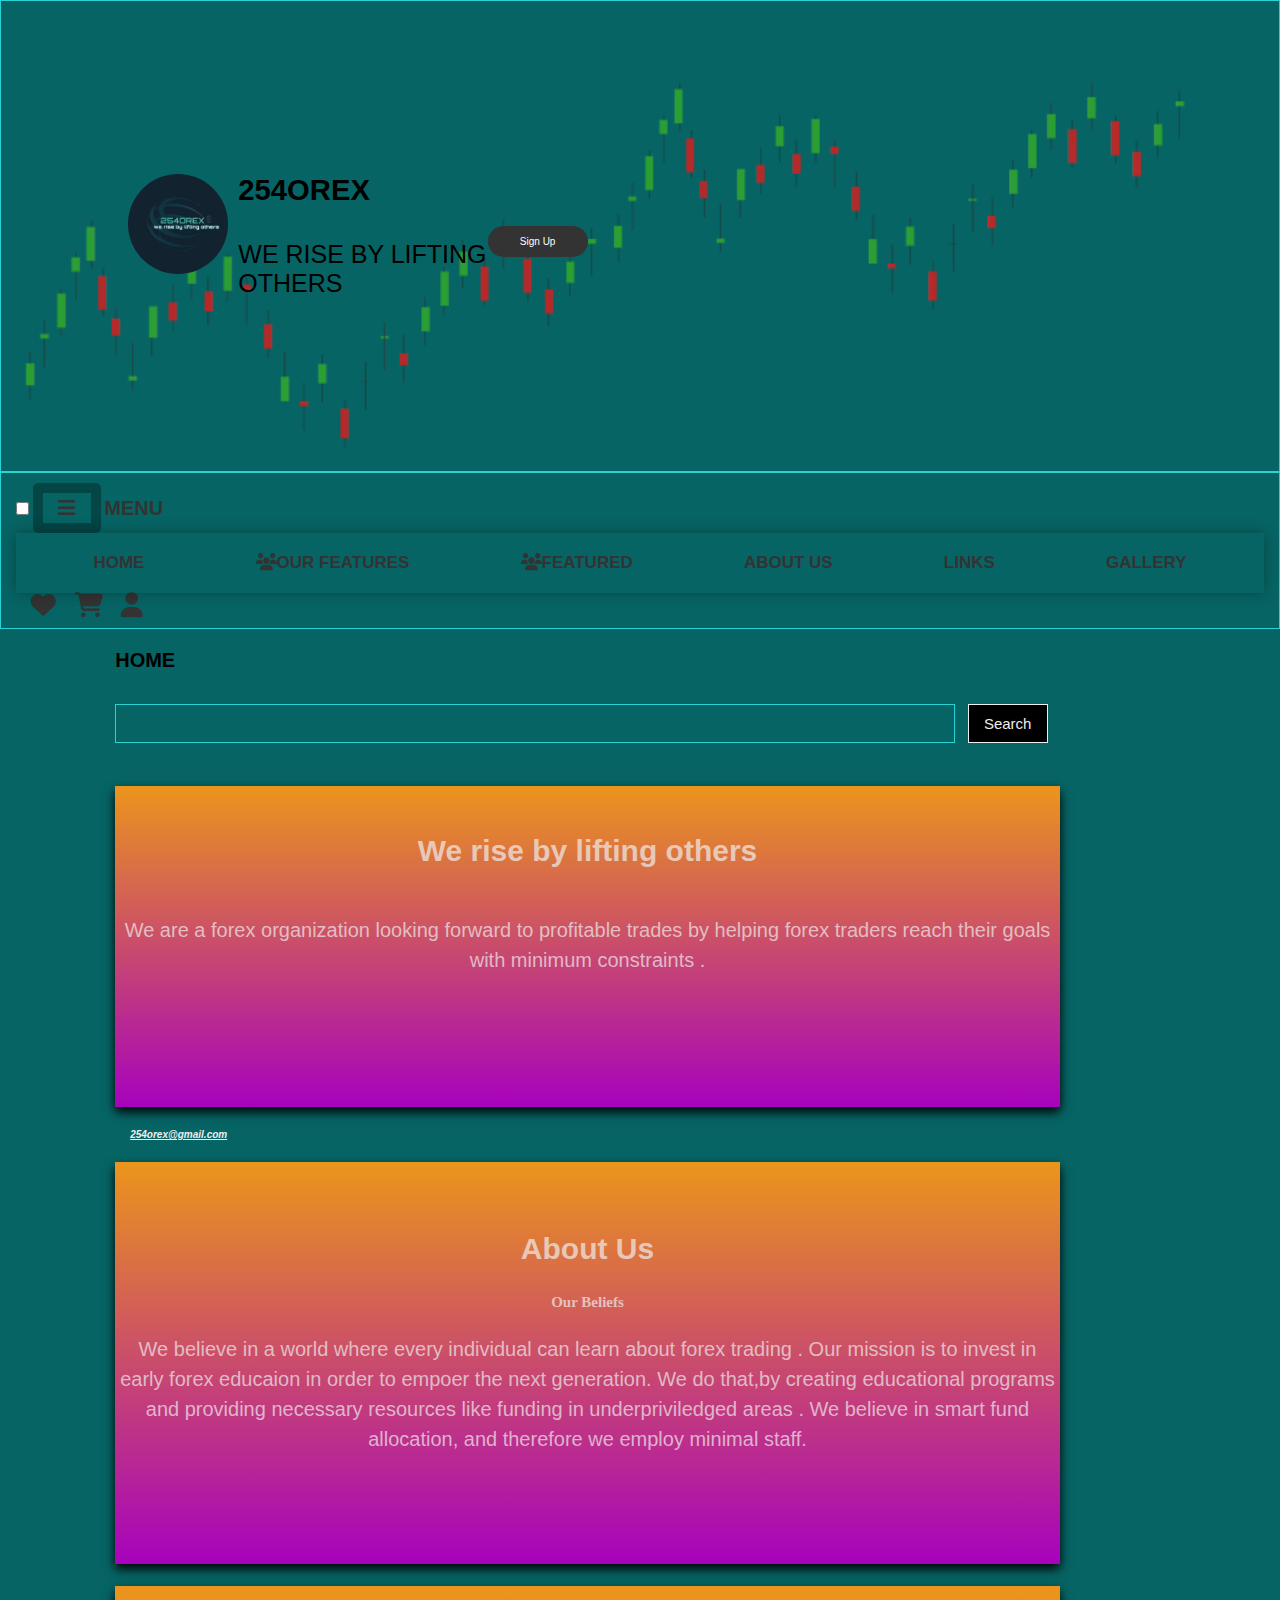
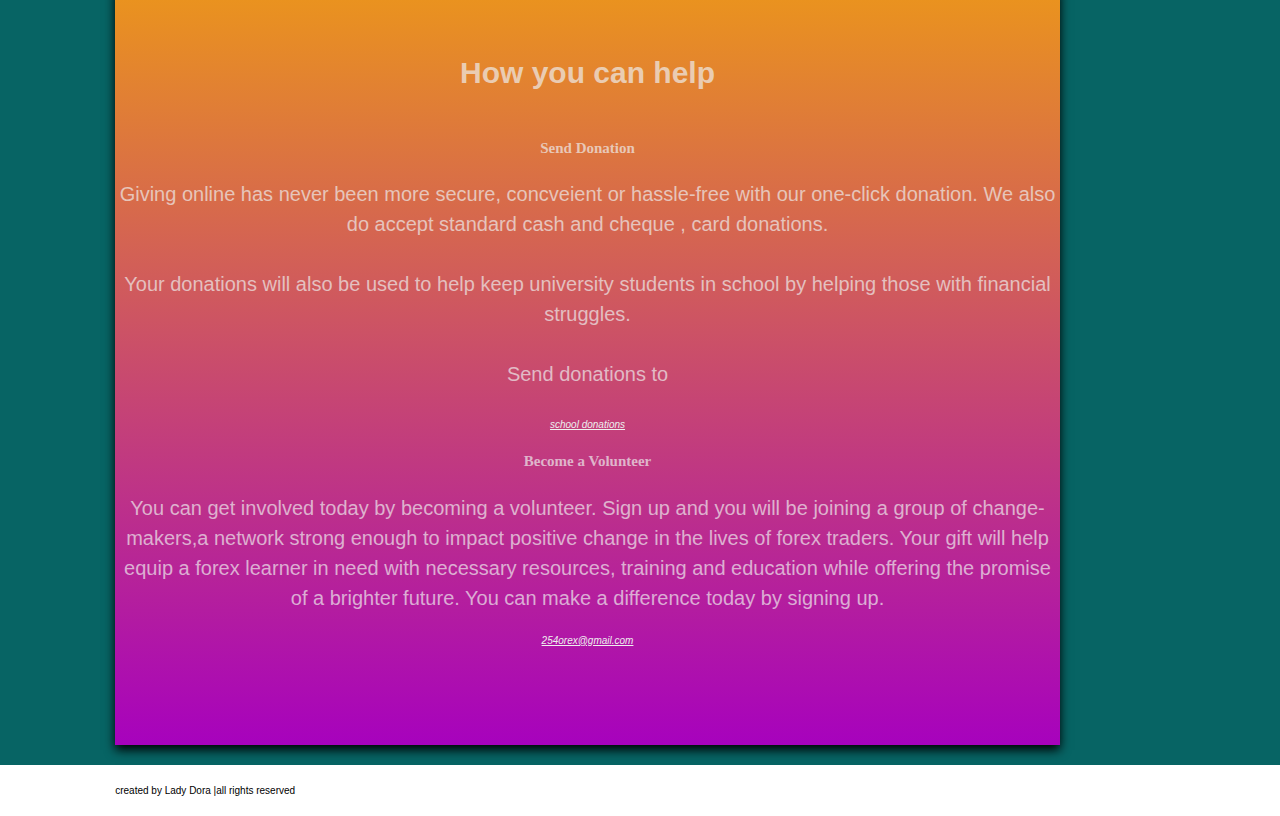
<file: index.html>
<!DOCTYPE html>
<html lang="en-GB">
<head>
    <title>254orexco.business.blog</title>
<link rel="stylesheet" href="style1.css">
<link rel="stylesheet" href="our features.html">
<link rel="stylesheet" href="featured.html">
  <!--font awesome cdn link-->
  <link rel="stylesheet" href="https://cdnjs.cloudflare.com/ajax/libs/font-awesome/6.4.2/css/all.min.css">
</head>
    

    <body>

        <!--header section starts-->

      <header> 
        <section class="homey" id="home">
 
            <div class="navbarr" >
                <img src="254OREX COMPANY LOGO.png"  class="logo1"> 
                <h3>254OREX <br></br></h3><p>WE RISE BY LIFTING OTHERS</p>  
                     
            </div>
                 <br></br> <button type="button"  class="SU">Sign Up</button>
                
             </div>   
          </section>
        </header>

            <!--header section ends-->  
    </body>
    
 
  <!--header1 section starts-->
 
  <header class="header1">

    <section class="menyu" id="home">
        <input type="checkbox" name="" id="toggler">
        <label for="toggler" class="fas fa-bars"></label>

        <a href="#" class="logo">MENU<span></span></a>

        <nav class="navbar">
            <a href="index.html">home</a>
            <a href="our features.html" target="_blank"><i class="fa fa-users"></i>OUR FEATURES</a>
            <a href="featured.html" target="_blank"><i class="fa fa-users"></i>featured</a>
            <a href="#products">about us</a>
            <a href="#contact">links</a>
            <a href="#contact">gallery</a>

        </nav>

        <div class="icons">
            <a href="#" class="fas fa-heart"></a>
            <a href="#" class="fas fa-shopping-cart"></a>
            <a href="#" class="fas fa-user"></a>
        </div>
    </section>

  </header>

<!--header1 section ends-->

<!--home section starts-->

<section class="home" id="home">

    <h1>HOME</h1> <br></br>
    <div class="inputBox">
        <input type="text" placeholder="">
       <button  type="button" class="search"> Search </button></div><br></br><br>      
    </div>
    
   


    <body>

        <div class="menu-barr"><br><br>
            
                <h2>We rise by lifting others</h2><br><br>
                <p>
                    We are a forex organization looking forward to profitable trades 
                    by helping forex traders reach their goals with minimum constraints .
                </p><br></br><br><br><br> <br><br> <br><br> <br><br> <br>
            </div>
        </div>

     <br></br>
    </body>


    <div class="mail">
        <h4><p><a href="mailto:254orex@gmail.com"
            target="_blank"><i>254orex@gmail.com</i></a></p></h4>
    </div>

    <body>
        <br> <br>
        <div class="menu-barr"><br><br><br><br>

            <div class="contentt">
                <h2> About Us</h2> 
                <h4> Our Beliefs</h4>
                <p>We believe in a world where every individual can learn about forex trading .
                    Our mission is to invest in early forex educaion in order to empoer the next generation.
                    We do that,by creating educational programs and providing necessary resources like funding in underpriviledged areas .
                    We believe in smart fund allocation, and therefore we employ minimal staff.
                </p><br><br><br><br><br><br><br><br><br><br>
            </div>
        </div>
    </body>

    <br><br>
    
    <body>
        
        <div class="menu-barr"><br><br><br><br>
            

             <div class="content">

                <h2>How you can help </h2><br> <br>
  
                <h4> Send Donation</h4> 
                <p>Giving online has never been more secure,
                    concveient or hassle-free with our one-click donation.
                    We also do accept standard cash and cheque , card donations.<br><br>Your donations will also be used to 
                    help keep university students in school by helping those with financial struggles.<br><br>Send donations to<br><br>
                </p>
           
            </div>

            <div class="schooldonations">
                 <a href="responsive payment Copy.html" target="_blank"><i> SCHOOL DONATIONS</i></a>
            </div>
             
         
                <h4>Become a Volunteer</h4>
                <p>You can get involved today by becoming a volunteer.
                        Sign up and you will be joining a group of change-makers,a network strong
                        enough to impact positive change in the lives of forex traders.
                        Your gift will help equip a forex learner in need with necessary resources,
                        training and education while offering the promise of a brighter future.
                        You can make a difference today by signing up.</p><br><br>
             

             <div class="mail">
                <a href="mailto:254orex@gmail.com"
                target="_blank"><i>254orex@gmail.com</i></a><br><br><br><br><br><br><br><br><br><br>
             </div>
           
                    
                
            
        </div>
        
    </body>


</section>

<!--home section ends-->

<!--footer section starts-->

<section class="footer">
    
        <div class="credit"> created by <span> Lady Dora </span> |all rights reserved</div>



</section>
<!--footer section ends-->


</body>

</html>
</file>
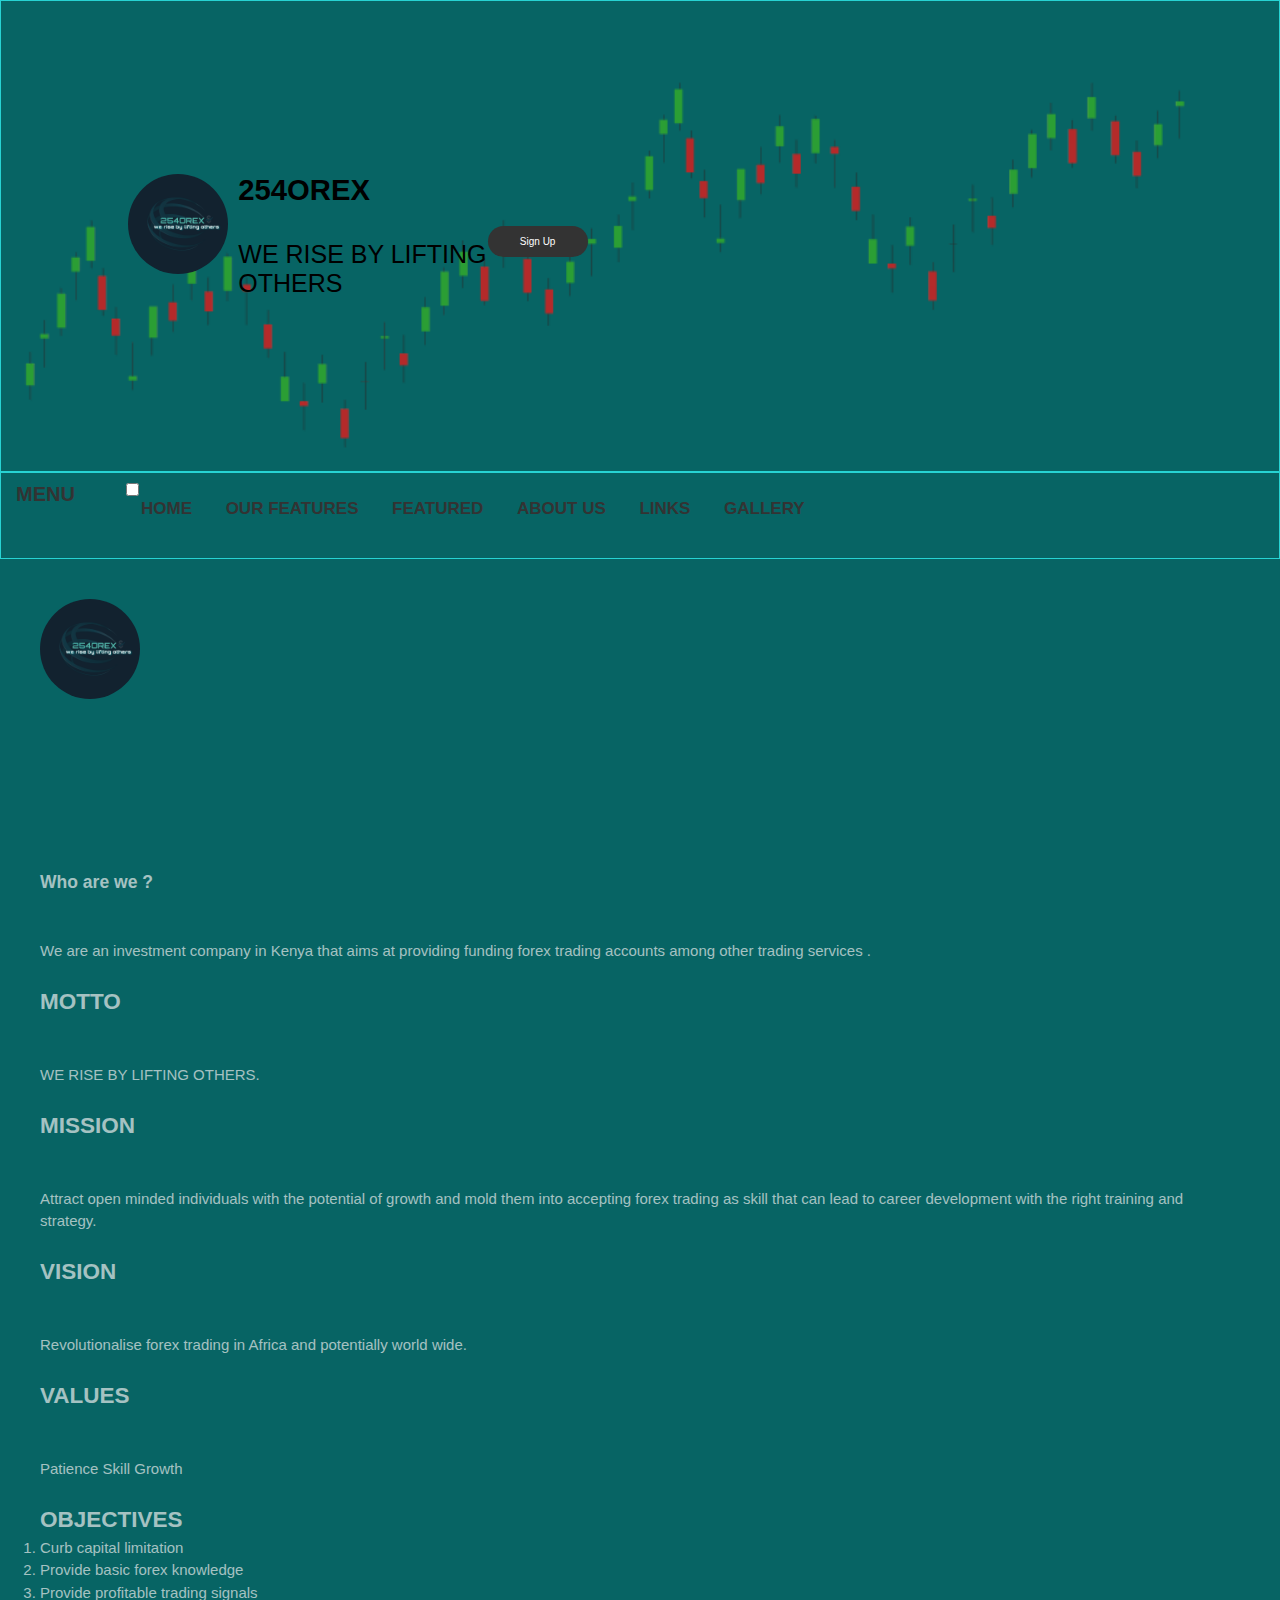
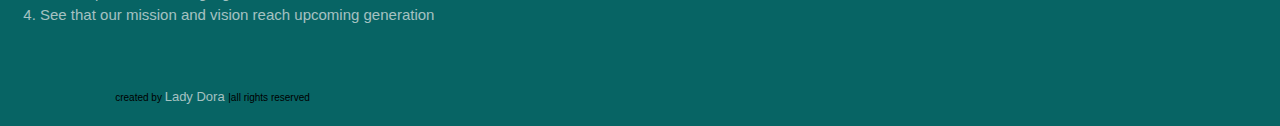
<file: about.html>
<!DOCTYPE html>
<html>
    <head>
        <title>about</title>
        <link rel="stylesheet" href="about.css">
        <meta charset="utf-8">
        <meta name="viewport" content="width=device-width, initial-scale=1">
         
    </head>
    <body>

  <!--header section starts-->

  <header> 
    <section class="homey" id="home">

        <div class="navbar" >
            <img src="254OREX COMPANY LOGO.png"  class="logo1"> 
            <h3>254OREX <br></br></h3><p>WE RISE BY LIFTING OTHERS</p>  
                 
        </div>
             <br></br> <button type="button"  class="SU">Sign Up</button>
            
         </div>   
      </section>
    </header>

        <!--header section ends-->  
</body>


<!--header1 section starts-->

<header class="header1">

<section class="menyu" id="home">
    <input type="checkbox" name="" id="toggler">
    <label for="toggler" class="fas fa-bars"></label>

    <a href="#" class="logo">MENU<span></span></a>

    <nav class="navbar">
        <a href="index.html" target="_blank"><i class="fa fa-users"></i>home</a>                  
        <a href="our features.html" target="_blank"><i class="fa fa-users"></i> our features</a>
        <a href="featured.html" target="_blank"><i class="fa fa-users"></i>featured</a>
        <a href="about.html">about us</a>
        <a href="links.html" target="_blank"><i class="fa fa-users"></i>links</a>
        <a href="gallery.html"target="_blank"><i class="fa fa-users"></i>gallery</a>


    </nav>

    <div class="icons">
        <a href="#" class="fas fa-heart"></a>
        <a href="#" class="fas fa-shopping-cart"></a>
        <a href="#" class="fas fa-user"></a>
    </div>
</section>

</header>

<!--header1 section ends-->


    <div class="lorem" >
        <div class="logo">
            <img src="254OREX COMPANY LOGO.png"  class="logo"> 
        </div><br></br><br></br><br></br><br></br><br></br><br></br>

            
            
                <h3>Who are we ?</h3><br></br>
                We are an investment company in Kenya that aims at providing funding forex trading accounts among other trading services .<br></br>
            
                <h2>MOTTO</h2><br></br>
                        WE RISE BY LIFTING OTHERS.<br></br>
                <h2>MISSION</h2><br></br>
                        Attract open minded individuals with the potential of growth and mold them into accepting forex trading as skill that can lead to career development with the right training and strategy.<br></br>
                <h2>VISION</h2><br></br>
                        Revolutionalise forex trading in Africa and potentially world wide.<br></br>
                        <h2> VALUES</h2><br></br>
                        Patience
                        Skill
                        Growth<br></br>
                <h2>OBJECTIVES</h2>
                        <ol>
                            <li>Curb capital limitation</li>
                            <li>Provide basic forex knowledge</li>
                            <li>Provide profitable trading signals</li>
                            <li>See that our mission and vision reach upcoming generation</li>
                        </ol>
                    </ul>
            
        </div>       

<!--footer section starts-->

<section class="footer">

    <div class="credit"> created by <span> Lady Dora </span> |all rights reserved</div>

</section>
<!--footer section ends-->

    </body>
</html>
</file>
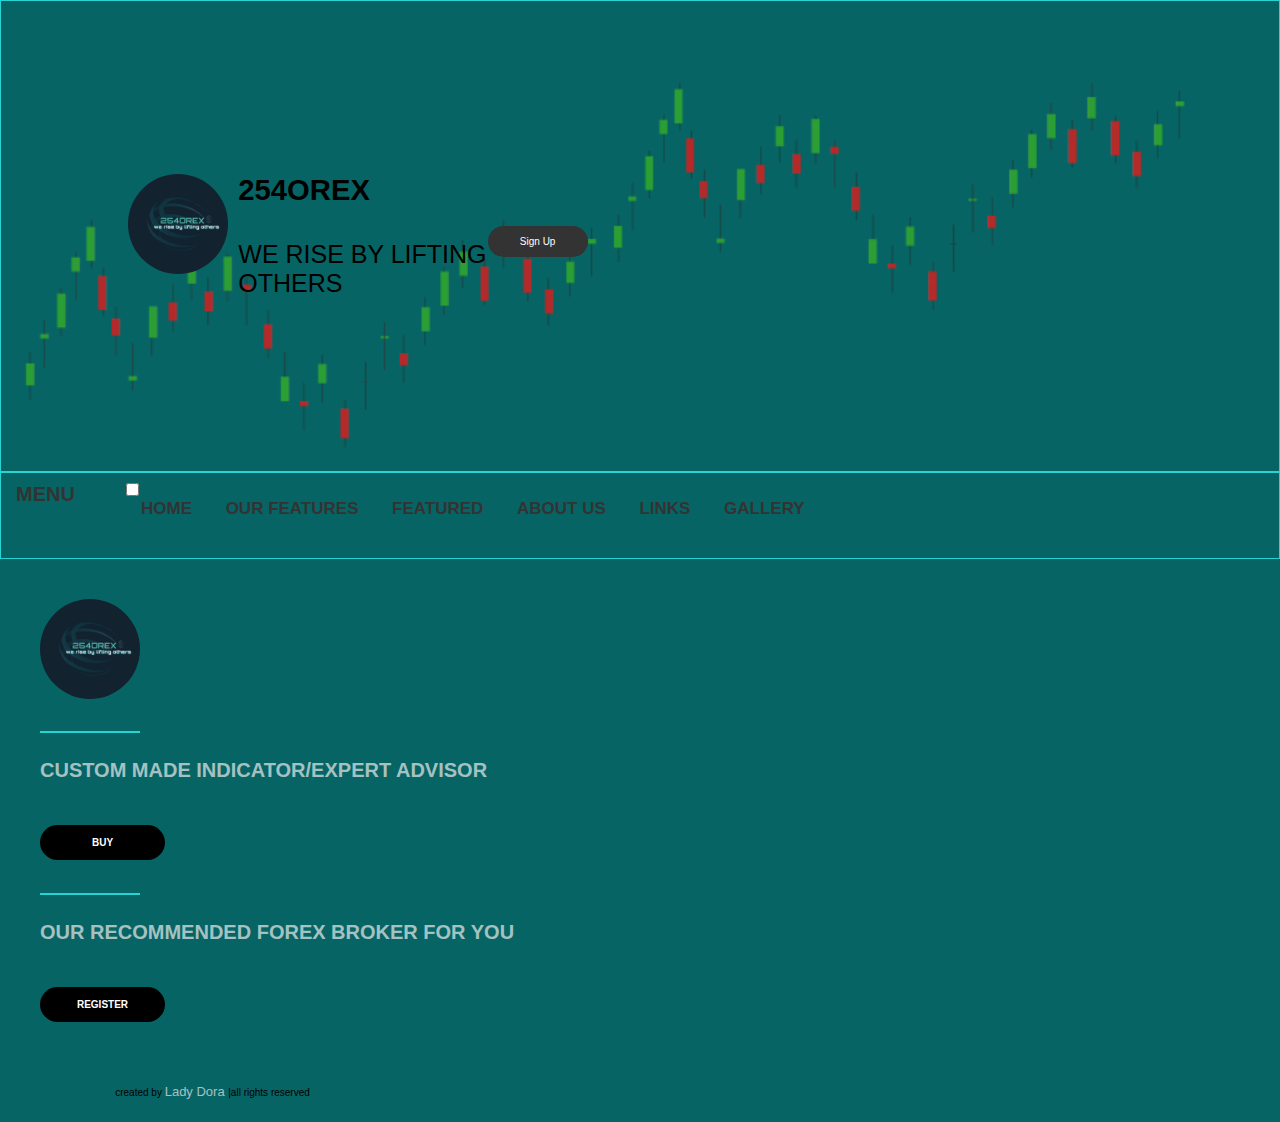
<file: featured.html>
<!DOCTYPE html>
<html>
    <head>
        <title>featured</title>
        <link rel="stylesheet" href="featured.css">
        <meta charset="utf-8">
        <meta name="viewport" content="width=device-width, initial-scale=1">
         
    </head>
    <body>

       <!--header section starts-->

       <header> 
        <section class="homey" id="home">
 
            <div class="navbar" >
                <img src="254OREX COMPANY LOGO.png"  class="logo1"> 
                <h3>254OREX <br></br></h3><p>WE RISE BY LIFTING OTHERS</p>  
                     
            </div>
                 <br></br> <button type="button"  class="SU">Sign Up</button>
                
             </div>   
          </section>
        </header>

            <!--header section ends-->  
    </body>
    
 
  <!--header1 section starts-->
 
  <header class="header1">

    <section class="menyu" id="home">
        <input type="checkbox" name="" id="toggler">
        <label for="toggler" class="fas fa-bars"></label>

        <a href="#" class="logo">MENU<span></span></a>

        <nav class="navbar">
            <a href="index.html" target="_blank"><i class="fa fa-users"></i>home</a>                  
            <a href="our features.html"target="_blank"><i class="fa fa-users"></i>our features</a>
            <a href="featured.html" >featured</a>
            <a href="about.html" target="_blank"><i class="fa fa-users"></i>about us</a>
            <a href="links.html" target="_blank"><i class="fa fa-users"></i>links</a>
            <a href="gallery.html"target="_blank"><i class="fa fa-users"></i>gallery</a>


        </nav>

        <div class="icons">
            <a href="#" class="fas fa-heart"></a>
            <a href="#" class="fas fa-shopping-cart"></a>
            <a href="#" class="fas fa-user"></a>
        </div>
    </section>

  </header>

    <!--header1 section ends-->



        <div class="lorem" >
                <div class="logo">
                    <img src="254OREX COMPANY LOGO.png"  class="logo"> 
                </div><br></br><br></br><br></br><br></br><br></br><br></br>
                
                <hr><br></br>

                <b>
                    CUSTOM MADE INDICATOR/EXPERT ADVISOR<br></br>
                    <a href="https://www.mql5.com/en/maret/mt4/indicator?filter=MAS%20COMBO" target="_blank">BUY</a>
                </b><br></br><br></br>
                <hr><br></br>
                <b>
                    OUR RECOMMENDED FOREX BROKER FOR YOU<br></br>
                
                    <a href="https://portal.fxpesa.com/live-account/?clickid=13039&affid=C03011386" target="_blank">REGISTER</a>                   
                </b>
             
        </div>

         <!--footer section starts-->

         <section class="footer">
            
            <div class="credit"> created by <span> Lady Dora </span> |all rights reserved</div>



        </section>
        <!--footer section ends-->

    </body>
</html>
</file>
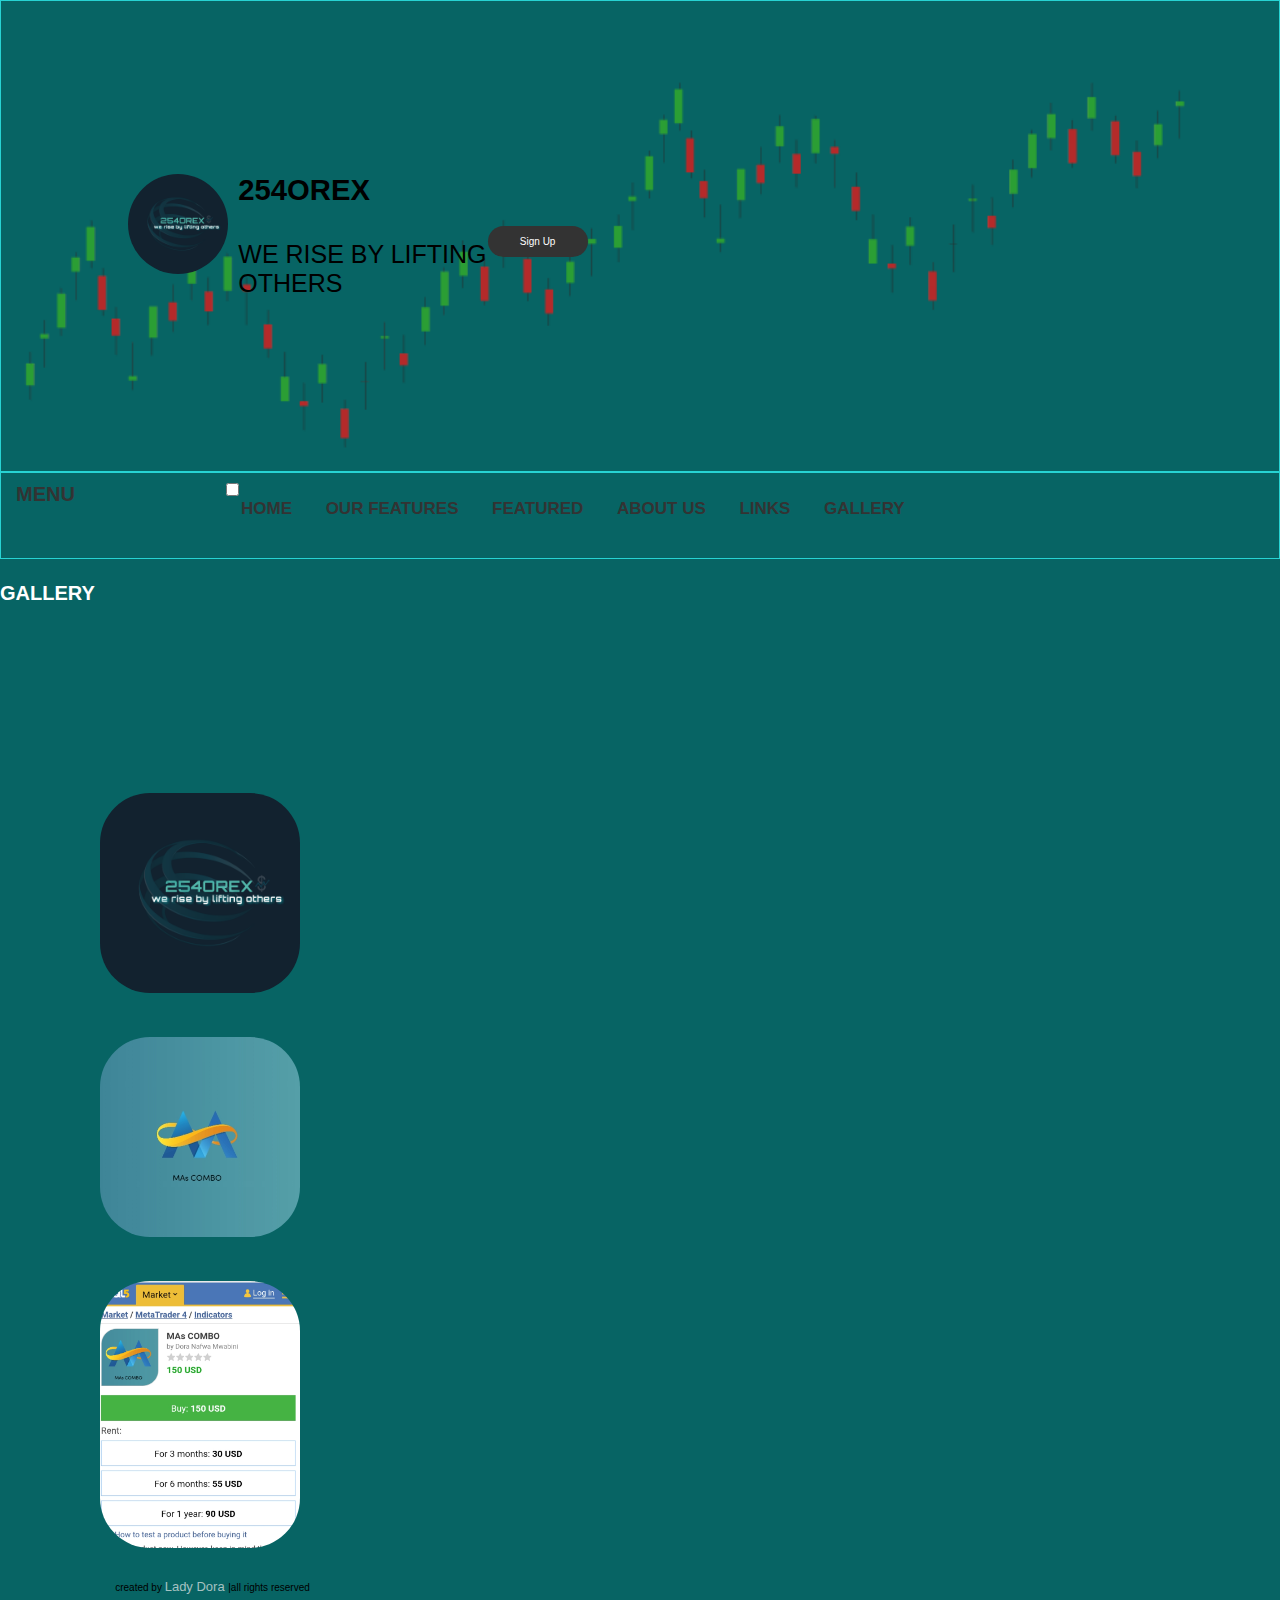
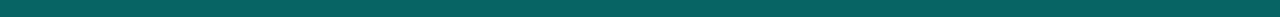
<file: gallery.html>
<!DOCTYPE html>
<html>
    <head>
        <title>gallery</title>
        <link rel="stylesheet" href="gallery.css">
        <meta charset="utf-8">
        <meta name="viewport" content="width=device-width, initial-scale=1">
         <title>My First Website</title>
    </head>
    <body>

 <!--header section starts-->

 <header> 
    <section class="homey" id="home">

        <div class="navbar" >
            <img src="254OREX COMPANY LOGO.png"  class="logo1"> 
            <h3>254OREX <br></br></h3><p>WE RISE BY LIFTING OTHERS</p>  
                 
        </div>
             <br></br> <button type="button"  class="SU">Sign Up</button>
            
         </div>   
      </section>
    </header>

        <!--header section ends-->  
</body>


<!--header1 section starts-->

<header class="header1">

<section class="menyu" id="home">
    <input type="checkbox" name="" id="toggler">
    <label for="toggler" class="fas fa-bars"></label>

    <a href="#" class="logo">MENU<span></span></a>

    <nav class="navbar">
        <a href="index.html" target="_blank"><i class="fa fa-users"></i>home</a>                  
        <a href="our features.html" target="_blank"><i class="fa fa-users"></i> our features</a>
        <a href="featured.html" target="_blank"><i class="fa fa-users"></i>featured</a>
        <a href="about.html" target="_blank"><i class="fa fa-users"></i>about us</a>
        <a href="links.html" target="_blank"><i class="fa fa-users"></i>links</a>
        <a href="gallery.html" >gallery</a>


    </nav>

    <div class="icons">
        <a href="#" class="fas fa-heart"></a>
        <a href="#" class="fas fa-shopping-cart"></a>
        <a href="#" class="fas fa-user"></a>
    </div>
</section>

</header>

<!--header1 section ends-->






        <b><br>GALLERY</b><br></br><br></br><br><br></br><br></br>



        <div class="lorem" >
            <img src="254OREX COMPANY LOGO.png"  class="logo"> 
        </div><br></br><br></br>
        <div class="lorem" >
            <img src="IMG_20221102_110551.jpg"class="logo">
            </div><br></br><br></br>
        <div class="lorem" >
            <img src="IMG_20230602_202027.jpg"class="logo">
        </div>
        <br></br><br></br><br></br><br></br><br></br><br></br><br></br><br></br>


        <!--footer section starts-->

<section class="footer">

    <div class="credit"> created by <span> Lady Dora </span> |all rights reserved</div>

</section>
<!--footer section ends-->
    </body>

</html>
</file>
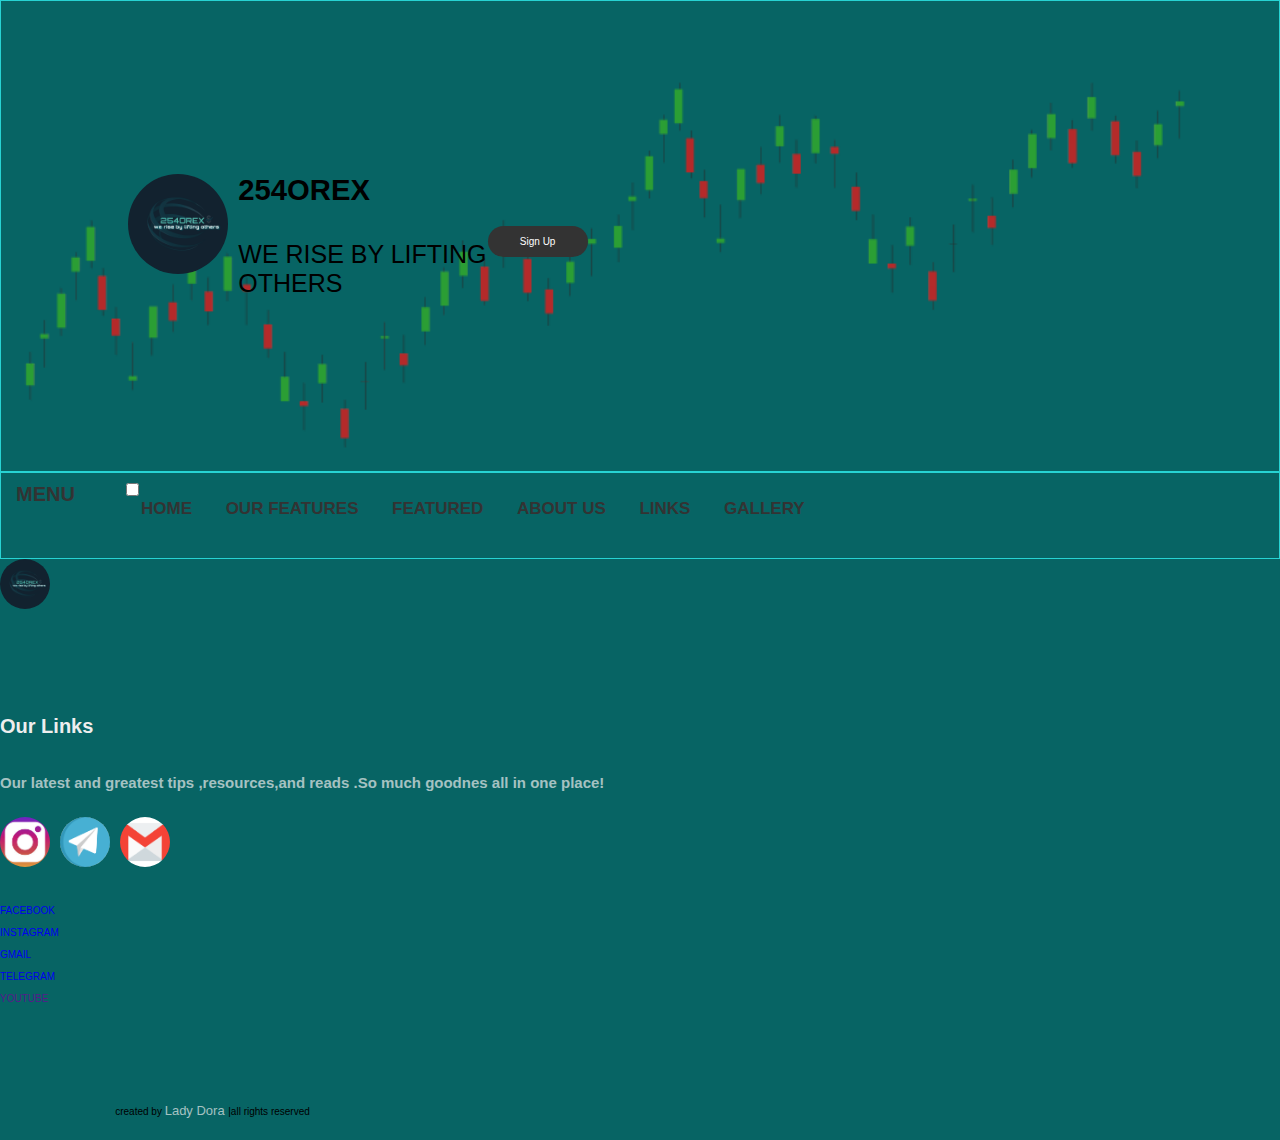
<file: links.html>
<!DOCTYPE html>
<html>
    <head>
        <title>links</title>
        <link rel="stylesheet" href="links.css">
        <meta charset="utf-8">
        <meta name="viewport" content="width=device-width, initial-scale=1">
         <title>My First Website</title>
    </head>

    <body>


 <!--header section starts-->

 <header> 
    <section class="homey" id="home">

        <div class="navbar" >
            <img src="254OREX COMPANY LOGO.png"  class="logo1"> 
            <h3>254OREX <br></br></h3><p>WE RISE BY LIFTING OTHERS</p>  
                 
        </div>
             <br></br> <button type="button"  class="SU">Sign Up</button>
            
         </div>   
      </section>
    </header>

        <!--header section ends-->  
</body>


<!--header1 section starts-->

<header class="header1">

<section class="menyu" id="home">
    <input type="checkbox" name="" id="toggler">
    <label for="toggler" class="fas fa-bars"></label>

    <a href="#" class="logo">MENU<span></span></a>

    <nav class="navbar">
        <a href="index.html" target="_blank"><i class="fa fa-users"></i>home</a>                  
        <a href="our features.html" target="_blank"><i class="fa fa-users"></i> our features</a>
        <a href="featured.html" target="_blank"><i class="fa fa-users"></i>featured</a>
        <a href="about.html" target="_blank"><i class="fa fa-users"></i>about us</a>
        <a href="links.html" >links</a>
        <a href="gallery.html"target="_blank"><i class="fa fa-users"></i>gallery</a>


    </nav>

    <div class="icons">
        <a href="#" class="fas fa-heart"></a>
        <a href="#" class="fas fa-shopping-cart"></a>
        <a href="#" class="fas fa-user"></a>
    </div>
</section>

</header>

<!--header1 section ends-->







<div class="lorem" >
    <div class="logo">
        <img src="254OREX COMPANY LOGO.png"  class="logo"> 
    </div><br></br><br></br><br></br><br></br><br></br><br></br>

        <h2> Our Links<br></h2></br>
        <h4>Our latest and greatest tips ,resources,and reads .So much goodnes all in one place!</h4><br></br>
        <img src= "IG.jpg" >    
        <img src="telegram.png">
        <img src="gmail.png"  > <br><br><br><br><br><br><br><br>
        <a href="https://www.instagram.com/invites/contact/?i=5h18ldcyq4k&utm_content=md7oxgw" target="_blank"> FACEBOOK</a><br></br>
            <a href="https://www.instagram.com/invites/contact/?i=5h18ldcyq4k&utm_content=md7oxgw" target="_blank"> INSTAGRAM</a><br></br>
            <a href="mailto:254orex@gmail.com" target="_blank"> GMAIL</a><br></br>
            <a href="https://t.me/+nR7WEnwtTjA2MjZk" target="_blank"> TELEGRAM</a><br></br>
            <a href="" target="_blank"> YOUTUBE</a><br></br><br></br><br></br><br></br>
            
</div>       
<!--footer section starts-->

<section class="footer">

    <div class="credit"> created by <span> Lady Dora </span> |all rights reserved</div>

</section>
<!--footer section ends-->





    </body>
    
</html>
</file>
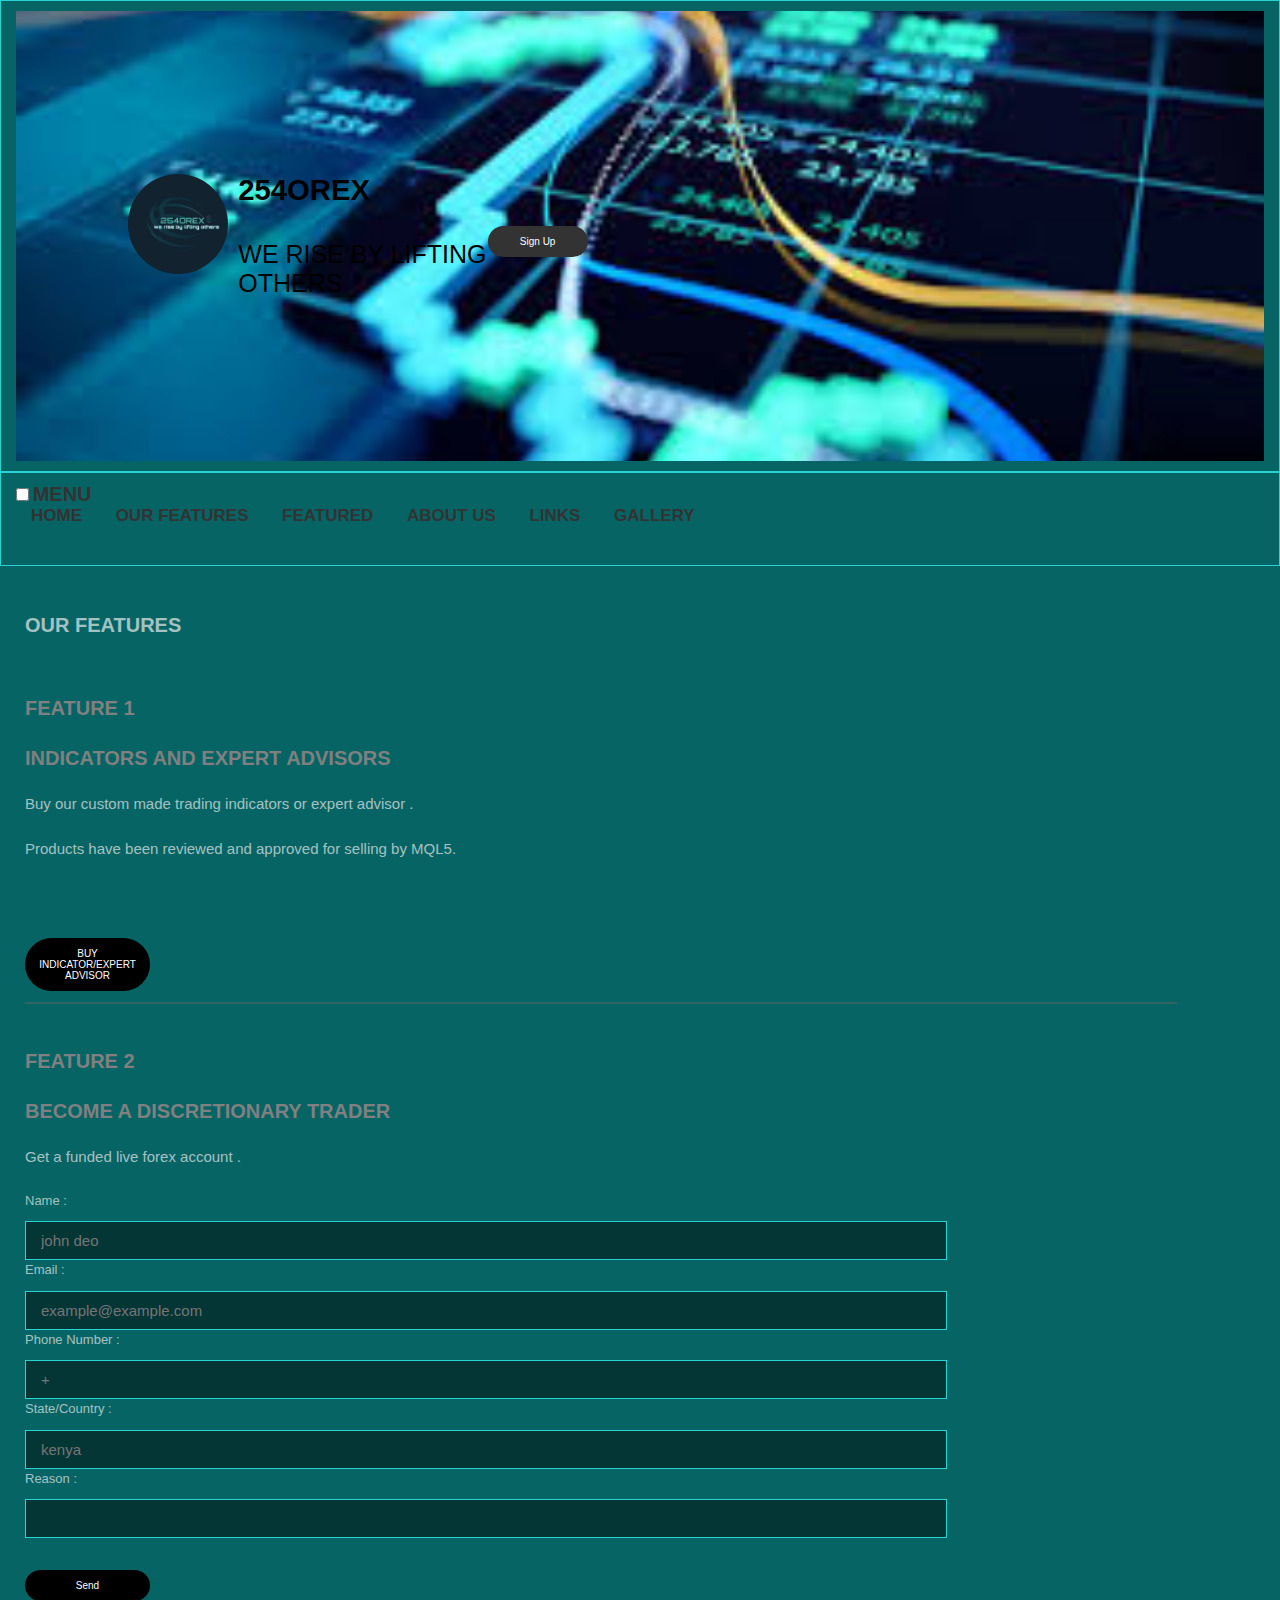
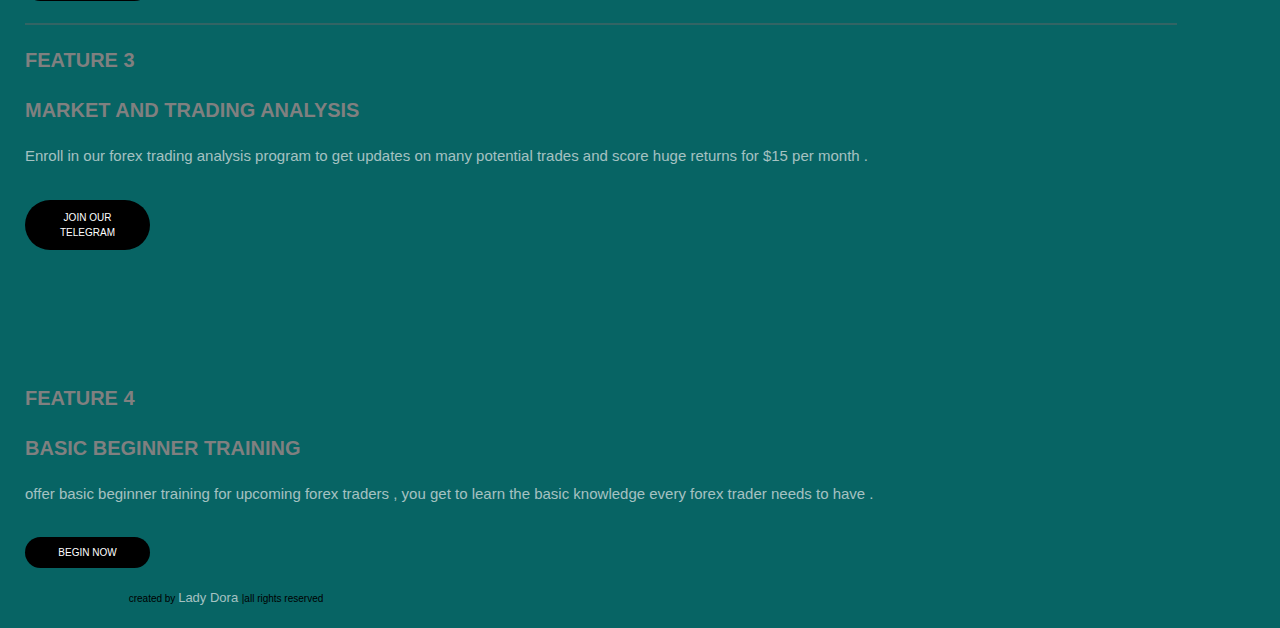
<file: our features.html>
<!DOCTYPE html>
<html>
    <head>
        <title>our features</title>
        <link rel="stylesheet" href="our features.css">
        <meta charset="utf-8">
        <meta name="viewport" content="width=device-width, initial-scale=1">
        
    </head>
    <body>
        <body>
             <!--header section starts-->  
            <header> 
                <section class="homey" id="home">
                    
                   <div class="navbar" >
                      <img src="254OREX COMPANY LOGO.png"  class="logo1"> 
                       <h3>254OREX <br></br></h3><p>WE RISE BY LIFTING OTHERS</p>  
                                        
                    </div>
                      <br></br> <button type="button"  class="SU">Sign Up</button>
                                    
                       </div>   
                        </section>
            </header>
        </body>          
              <!--header section ends-->  
    

            <!--header1 section starts-->
                
        <header class="header1">

            <section class="menyu" id="home">
                <input type="checkbox" name="" id="toggler">
                <label for="toggler" class="fas fa-bars"></label>

                <a href="#" class="logo">MENU<span></span></a>

                <nav class="navbar">
                    <a href="index.html" target="_blank"><i class="fa fa-users"></i>home</a>                  
                    <a href="our features.html">OUR FEATURES</a>
                    <a href="featured.html" target="_blank"><i class="fa fa-users"></i>featured</a>
                    <a href="about.html" target="_blank"><i class="fa fa-users"></i>about us</a>
                    <a href="links.html" target="_blank"><i class="fa fa-users"></i>links</a>
                    <a href="gallery.html"target="_blank"><i class="fa fa-users"></i>gallery</a>

                </nav>

                <div class="icons">
                    <a href="#" class="fas fa-heart"></a>
                    <a href="#" class="fas fa-shopping-cart"></a>
                    <a href="#" class="fas fa-user"></a>
                </div>
            </section>

        </header>

        <!--header1 section ends-->




                        
        <div class="innocent" >
                <br></br><br></br>

                <b>OUR FEATURES</b> <br></br><br></br>

            <h2> FEATURE 1</h2>
            
                <h3> INDICATORS AND EXPERT ADVISORS</h3>
                <p>
                Buy our custom made trading indicators or expert advisor .<br></br>
                Products have been reviewed and approved for selling by MQL5.<br></br><br></br>
                </p>

            <a href="https://www.mql5.com/en/maret/mt4/indicator?filter=MAS%20COMBO" target="_blank">BUY INDICATOR/EXPERT ADVISOR</a>
            
            <br></br><hr><br></br>

            <h2>FEATURE 2</h2> 
            <h3>BECOME A DISCRETIONARY TRADER </h3>
            <p> Get a funded live forex account .</p><br></br>

            <div class="container">
                    <form action="">                
                        <div class="row">                
                            <div class="col">

                                <div class="inputBox">
                                        <span>Name :</span><br></br>
                                        <input type="text" placeholder="john deo">
                                    </div>
                                    <div class="inputBox">
                                        <span>Email :</span><br></br>
                                        <input type="email" placeholder="example@example.com">
                                    </div>
                                    <div class="inputBox">
                                        <span>Phone Number :</span><br></br>
                                        <input type="number" placeholder="+">
                                    </div>
                                    <div class="inputBox">
                                        <span>State/Country :</span><br></br>
                                        <input type="text" placeholder="kenya">
                                    </div>
                                    <div class="inputBox">
                                        <span>Reason :</span><br></br>
                                        <input type="text" placeholder="">
                                    </div>    
                
                        </div><br></br>
                
                        <a href="mailto:254orex@gmail.com" target="_blank">Send</a>
            
                    
                    </form>
            
                </div>
            

                <br></br><hr>
                <h2>FEATURE 3</h2> 
                <h3>MARKET AND TRADING ANALYSIS</h3>
                <p>Enroll in our forex trading analysis program to get updates on many potential trades and score huge returns for $15 per month .<br></br>
        
                    <a href="https://t.me/+nR7WEnwtTjA2MjZ" target="_blank">JOIN OUR TELEGRAM</a>
            
                <br></br><br></br><br></br>
                <h2>FEATURE 4</h2> 
                <h3>BASIC BEGINNER TRAINING</h3>
                <p> offer basic beginner training for upcoming forex traders , you get to learn the
                    basic knowledge every forex trader needs to have .</P>
                <br></br>
                <a href="https://254orexco.business/blog/download/" target="_blank">BEGIN NOW</a>
            
        </div>   
                
        <!--footer section starts-->

        <section class="footer">
            
            <div class="credit"> created by <span> Lady Dora </span> |all rights reserved</div>



        </section>
        <!--footer section ends-->




    </body>

</html>
</file>
<file: style1.css>
:root{
    --khaki: rgb(7, 100, 100);
}
*{
    margin: 0;padding: 0;
    box-sizing: border-box;
    font-family: Verdana, Geneva, Tahoma, sans-serif;
    outline: none ; border: none;
    text-decoration: none;
    text-transform:inherit;
    transition: .2s linear;
}
html{
    font-size: 62.5%;
    scroll-behavior: smooth;
    scroll-padding-top: 6rem;
    overflow-x: hidden;
}
section{
    padding: 2rem 9%;
}
.home{
    padding: 10;
    margin: 10;
    box-sizing: border-box;
    background-color: rgb(7, 100, 100);
    text-align: left;
    background-size:cover;
    background-position: center;    
}




.homey{
    display: flex;
    align-items: center;
    min-height: 50vh;
    background:url(trading\ chart\ 7.png) no-repeat;
    object-fit: cover;
    background-size: cover;
    background-position: center;
}
.logo1 {
    width: 100px;
    border-radius: 50px;
    float: left;
    margin-right: 10px;
}
.SU{
    display:inline-block;
    margin-top: 1rem;
    width: 100px;
    border-radius: 50px;
    background: #333;
    color: #fff;
    padding: 1rem 1.5rem;
    cursor: pointer;
    font-size: 1rem;
}
.SU:hover{
    background: grey;
}
header {
    width: 100%;
    border: 1px solid rgb(39, 211, 211); 
    background: var(--khaki);
    background-size:cover;
    border-radius:0;
    padding: 10px 15px;
    font-size: 25px;
    text-transform:none;  
}
header .header1 {
    width: 100%;
    height: 5px;  
    border: 1px solid rgb(39, 211, 211); 
    background: var(--khaki);
    background-size:cover;

   
    
}
.header1 .menyu{
    font-size:small;
}





.menyu{
    padding: 0;
    margin: 0;   
    box-sizing: border-box;
    background-color: rgb(7, 100, 100);
    text-align: left;
    color: #333;
    font-weight: bolder;
    background-size:cover;
    background-position: center;
}
.logo{
    font-size: 2rem;
    color:#333;
    font-weight: bolder;
}
.logo span{
    color:var(--khaki);
}
.navbar{
    padding: 20px 5%;
    display: flex;
    justify-content: space-between;
    align-items: center;
    position: sticky;
    z-index: 999;
    
    box-shadow: 0 0 14px rgba(0,0,0,0.3);
}

.navbar a{
    font-size: 17px;
    padding:0 1.5rem;
    color:#333;
    text-transform: uppercase;
}
.navbar a:hover{
    color: #eee;
}
.icons a{
    font-size: 2.5rem;
    color: #333;
    margin-left: 1.5rem;
}
.icons a:hover{
    color: var(--khaki);
}
.toggler{
    display: none;   
}
.fa-bars{
    font-size: 2rem;
    color:#333;
    border-radius: .5rem;
    padding: .5rem 1.5rem;
    cursor: pointer;
    border: 1rem solid rgba(0,0,0,.3);
    display: none;
}





.inputBox input{
    width: 80%;
    border: 1px solid rgb(39, 211, 211);
    background: var(--khaki);
    border-radius: 0px;
    padding: 10px 15px;
    font-size: 15px;
    text-transform:none;
    text-align: left;
}
.search{
    width: 80px;
    border: 1px solid;
    margin: 10px;
    background: black;
    padding: 10px 15px;
    font-size: 15px;
    text-align: center;
    color: #eee;
    cursor: pointer;
}






.home  h1{
    text-align: left;   
}
.menu-barr{
    padding:0;
    width:90%;
    background-image: -webkit-gradient(linear, , color-stop(0, #a702bd), color-stop(1, #eb951c));
    background: -webkit-linear-gradient(, #830694 0%, #eb951c 100%);
    background: -moz-linear-gradient(, #a702bd 0%, #eb951c 100%);
    background: -o-linear-gradient(, #a702bd 0%, #eb951c 100%);
    background: -ms-linear-gradient(, #a702bd 0%, #eb951c 100%);
    background: linear-gradient(0, #a702bd 0%, #eb951c 100%);
    margin-inline: 50;
    box-sizing:border-box;
    text-align: center;
    box-shadow: 0 5px 10px rgba(0,0,0,1);
    
}
.menu-barr h2{
    color: #eeeeeeb0;
    font-size: 3rem;
    font-family:'Franklin Gothic Medium', 'Arial Narrow', Arial, sans-serif;
    line-height: 1.5;
    padding-top: 2rem;
}
.menu-barr h4{
    color: #eeeeeeb0;
    font-size: 1.5rem;
    font-family: cursive;
    line-height: 1.5;
    padding-top: 2rem;
}
.menu-barr p{
    color: #eeeeeeb0;
    font-size: 2.0rem;
    font-family: 'Segoe UI', Tahoma, sans-serif;
    line-height: 1.5;
    padding-top: 2rem;
}
.mail a{
    font-size: 1rem;
    padding:0 1.5rem;
    color:#eee;
    text-transform: lowercase;
    text-decoration-line: underline;
}
.schooldonations a{
    font-size: 1rem;
    padding:0 1.5rem;
    color:#eee;
    text-transform: lowercase;
    text-decoration-line: underline;
}







.span{  
    text-shadow: yellow;
}











































/* media queries */
@media(max-width:991px) {
    html{
        font-size: 55%;
    }
    header{
        padding: 2rem;
    }
    section{
        padding: 2rem;
    }
    .home{
        background-position: left;
    }  
    .header1 .menyu{
        height: 40px;
    }
}

@media(max-width:768px){
    header .fa-bars{
        display: block;
    }
    header .navbar{
        position: absolute;
        top: 100%;left: 0;right: 0;
        background: #eee;
        border-top: 1rem solid rgba(0,0,0,1);
        clip-path: polygon(0 0,100% 0,100% 0,0 0);
    }
    header #toggler:checked ~ .navbar{
        clip-path: polygon(0 0,100% 0,100% 100%,0% 100%);
    }
    header .navbar a{ 
        margin: 1.5rem;
        padding: 1.5rem;
        background:#fff; 
        border: .1rem solid rgba(0,0,0,1);
        display: block;
       }
       .home .content h3{
        font-size: 5rem;
       }
       .home .content span{
        font-size: 2.5rem;
       }
       .icons-container.icons h3{
        font-size: 2rem;
        }
    .icons-container.icons span{
        font-size: 1.7rem;
    }
}
@media(max-width:450px){
    html{
        font-size: 50%;
    }
    .heading{
        font-size: 3rem;
    }
}
</file>
<file: about.css>
:root{
    --khaki: rgb(7, 100, 100);
}
*{
    margin: 0;padding: 0;
    box-sizing: border-box;
    font-family: Verdana, Geneva, Tahoma, sans-serif;
    outline: none ; border: none;
    text-decoration: none;
    text-transform:inherit;
    transition: .2s linear;
}
html{
    font-size: 62.5%;
    scroll-behavior: smooth;
    scroll-padding-top: 6rem;
    overflow-x: hidden;
}
body{
    background: var(--khaki);
    
}
section{
    padding: 2rem 9%;

}
.home{
    padding: 10;
    margin: 10;
    box-sizing: border-box;
    background-color: rgb(7, 100, 100);
    text-align: left;
    background-size:cover;
    background-position: center;    

}
.homey{
    display: flex;
    align-items: center;
    min-height: 50vh;
    background:url(trading\ chart\ 7.png) no-repeat;
    object-fit: cover;
    background-size: cover;
    background-position: center;
}
.logo1 {
    width: 100px;
    border-radius: 50px;
    float: left;
    margin-right: 10px;
}
.SU{
    display:inline-block;
    margin-top: 1rem;
    width: 100px;
    border-radius: 50px;
    background: #333;
    color: #fff;
    padding: 1rem 1.5rem;
    cursor: pointer;
    font-size: 1rem;
}
.SU:hover{
    background: grey;
}
header {
    width: 100%;
    border: 1px solid rgb(39, 211, 211); 
    background: var(--khaki);
    background-size:cover;
    border-radius:0;
    padding: 10px 15px;
    font-size: 25px;
    text-transform:none;  
}
header .header1 {
    width: 100%;
    height: 5px;  
    border: 1px solid rgb(39, 211, 211); 
    background: var(--khaki);
    background-size:cover;
    padding: 10px 15px;
    margin: 110px;
    text-transform:none;  
}
.header1 .menyu{
    font-size:small;
}
.menyu{
    padding: 0;
    margin: 0;   
    box-sizing: border-box;
    background-color: rgb(7, 100, 100);
    text-align: left;
    color: #333;
    font-weight: bolder;
    background-size:cover;
    background-position: center;
    
}
.logo{
    font-size: 2rem;
    color:#333;
    font-weight: bolder;
}
.logo span{
    color:var(--khaki);
}
.navbar a{
    font-size: 17px;
    padding:0 1.5rem;
    color:#333;
    text-transform: uppercase;
    
}
.navbar a:hover{
    color: #eee;
}
.icons a{
    font-size: 2.5rem;
    color: #333;
    margin-left: 1.5rem;
}
.icons a:hover{
    color: var(--khaki);
}
.toggler{
    display: none;   
}
.fa-bars{
    font-size: 2rem;
    color:#333;
    border-radius: .5rem;
    padding: .5rem 1.5rem;
    cursor: pointer;
    border: 1rem solid rgba(0,0,0,.3);
    display: none;
}


/* css ya character after header */

.lorem{
    padding: 20px;
    margin: 20px;
    background: center;
}
.logo{
    width: 100px;
    border-radius: 50px;
    float: left;
    margin-right: 10px;   
}
.lorem{
    color: #eeeeeeb0;
    font-size: 1.5rem;
    font-family:'Franklin Gothic Medium', 'Arial Narrow', Arial, sans-serif;   
    line-height: 1.5;
    padding-top: 2rem;
    text-transform:none;
}
.lorem b{
    color: #eeeeeeb0;
    font-size: 2.0rem;
    font-family:'Franklin Gothic Medium', 'Arial Narrow', Arial, sans-serif;   
    line-height: 1.5;
    padding-top: 2rem;
}
span{
    color: #eeeeeeb0;
    font-size: 1.3rem;
    font-family:'Franklin Gothic Medium', 'Arial Narrow', Arial, sans-serif;   
    line-height: 1.5;
    padding-top: 2rem;
    text-transform:none; 
}








































/* media queries */
@media(max-width:991px) {
    html{
        font-size: 55%;
    }

    header{
        padding: 2rem;
    }
    section{
        padding: 2rem;
    }
    .home{
        background-position: left;
    }  
    .header1 .menyu{
        height: 40px;

    }
}

@media(max-width:768px){

    header .fa-bars{
        display: block;
    }

    header .navbar{
        position: absolute;
        top: 100%;left: 0;right: 0;
        background: #eee;
        border-top: 1rem solid rgba(0,0,0,1);
        clip-path: polygon(0 0,100% 0,100% 0,0 0);
    }

    header #toggler:checked ~ .navbar{
        clip-path: polygon(0 0,100% 0,100% 100%,0% 100%);

    }

    header .navbar a{ 
        margin: 1.5rem;
        padding: 1.5rem;
        background:#fff; 
        border: .1rem solid rgba(0,0,0,1);
        display: block;
       }

       .home .content h3{
        font-size: 5rem;
       }

       .home .content span{
        font-size: 2.5rem;
       }

       .icons-container.icons h3{
        font-size: 2rem;
        }
    
    .icons-container.icons span{
        font-size: 1.7rem;
    }
    
}

@media(max-width:450px){

    html{
        font-size: 50%;
    }

    .heading{
        font-size: 3rem;
    }
}
</file>
<file: featured.css>
:root{
    --khaki: rgb(7, 100, 100);
}
*{
    margin: 0;padding: 0;
    box-sizing: border-box;
    font-family: Verdana, Geneva, Tahoma, sans-serif;
    outline: none ; border: none;
    text-decoration: none;
    text-transform:inherit;
    transition: .2s linear;
}
html{
    font-size: 62.5%;
    scroll-behavior: smooth;
    scroll-padding-top: 6rem;
    overflow-x: hidden;
}
body{
    background: var(--khaki);
    
}
section{
    padding: 2rem 9%;

}
.home{
    padding: 10;
    margin: 10;
    box-sizing: border-box;
    background-color: rgb(7, 100, 100);
    text-align: left;
    background-size:cover;
    background-position: center;    

}
.homey{
    display: flex;
    align-items: center;
    min-height: 50vh;
    background:url(trading\ chart\ 7.png) no-repeat;
    object-fit: cover;
    background-size: cover;
    background-position: center;
}
.logo1 {
    width: 100px;
    border-radius: 50px;
    float: left;
    margin-right: 10px;
}
.SU{
    display:inline-block;
    margin-top: 1rem;
    width: 100px;
    border-radius: 50px;
    background: #333;
    color: #fff;
    padding: 1rem 1.5rem;
    cursor: pointer;
    font-size: 1rem;
}
.SU:hover{
    background: grey;
}
header {
    width: 100%;
    border: 1px solid rgb(39, 211, 211); 
    background: var(--khaki);
    background-size:cover;
    border-radius:0;
    padding: 10px 15px;
    font-size: 25px;
    text-transform:none;  
}
header .header1 {
    width: 100%;
    height: 5px;  
    border: 1px solid rgb(39, 211, 211); 
    background: var(--khaki);
    background-size:cover;
    padding: 10px 15px;
    margin: 110px;
    text-transform:none; 
   
}
.header1 .menyu{
    font-size:small;

}
.menyu{
    padding: 0;
    margin: 0;   
    box-sizing: border-box;
    background-color: rgb(7, 100, 100);
    text-align: left;
    color: #333;
    font-weight: bolder;
    background-size:cover;
    background-position: center;    
}
.logo{
    font-size: 2rem;
    color:#333;
    font-weight: bolder;
}
.logo span{
    color:var(--khaki);
}
.navbar a{
    font-size: 17px;
    padding:0 1.5rem;
    color:#333;
    text-transform: uppercase;    
}
.navbar a:hover{
    color: #eee;
}
.icons a{
    font-size: 2.5rem;
    color: #333;
    margin-left: 1.5rem;
}
.icons a:hover{
    color: var(--khaki);
}
.toggler{
    display: none;
    
}
.fa-bars{
    font-size: 2rem;
    color:#333;
    border-radius: .5rem;
    padding: .5rem 1.5rem;
    cursor: pointer;
    border: 1rem solid rgba(0,0,0,.3);
    display: none;
}




/* css ya character after header */
.lorem{
    padding: 20px;
    margin: 20px;
    background: center;
}
.logo{
    width: 100px;
    border-radius: 50px;
    float: left;
    margin-right: 10px;
    
}
.lorem a{
    display:inline-block;
    margin-top: 1rem;
    width: 125px;
    border-radius: 50px;
    background: black;
    color: #fff;
    padding: 1rem 1rem;
    cursor: pointer;
    font-size: 1rem;
    text-align: center;
}
.lorem hr{   
    border: 1px solid rgb(39, 211, 211);
   
    width: 100px;
    background: #333;
    
}
.lorem b{
    color: #eeeeeeb0;
    font-size: 2.0rem;
    font-family:'Franklin Gothic Medium', 'Arial Narrow', Arial, sans-serif;   
    line-height: 1.5;
    padding-top: 2rem;
}
span{
    color: #eeeeeeb0;
    font-size: 1.3rem;
    font-family:'Franklin Gothic Medium', 'Arial Narrow', Arial, sans-serif;   
    line-height: 1.5;
    padding-top: 2rem;
    text-transform:none; 
}



























/* media queries */
@media(max-width:991px) {
    html{
        font-size: 55%;
    }

    header{
        padding: 2rem;
    }
    section{
        padding: 2rem;
    }
    .home{
        background-position: left;
    }  
    .header1 .menyu{
        height: 40px;

    }
}

@media(max-width:768px){

    header .fa-bars{
        display: block;
    }

    header .navbar{
        position: absolute;
        top: 100%;left: 0;right: 0;
        background: #eee;
        border-top: 1rem solid rgba(0,0,0,1);
        clip-path: polygon(0 0,100% 0,100% 0,0 0);
    }

    header #toggler:checked ~ .navbar{
        clip-path: polygon(0 0,100% 0,100% 100%,0% 100%);

    }

    header .navbar a{ 
        margin: 1.5rem;
        padding: 1.5rem;
        background:#fff; 
        border: .1rem solid rgba(0,0,0,1);
        display: block;
       }

       .home .content h3{
        font-size: 5rem;
       }

       .home .content span{
        font-size: 2.5rem;
       }

       .icons-container.icons h3{
        font-size: 2rem;
        }
    
    .icons-container.icons span{
        font-size: 1.7rem;
    }
    
}

@media(max-width:450px){

    html{
        font-size: 50%;
    }

    .heading{
        font-size: 3rem;
    }
}
</file>
<file: gallery.css>
:root{
    --khaki: rgb(7, 100, 100);
}
*{
    margin: 0;padding: 0;
    box-sizing: border-box;
    font-family: Verdana, Geneva, Tahoma, sans-serif;
    outline: none ; border: none;
    text-decoration: none;
    text-transform:inherit;
    transition: .2s linear;
}
html{
    font-size: 62.5%;
    scroll-behavior: smooth;
    scroll-padding-top: 6rem;
    overflow-x: hidden;
}
body{
    background: var(--khaki);
    
}
section{
    padding: 2rem 9%;

}
.home{
    padding: 10;
    margin: 10;
    box-sizing: border-box;
    background-color: rgb(7, 100, 100);
    text-align: left;
    background-size:cover;
    background-position: center;    

}







.homey{
    display: flex;
    align-items: center;
    min-height: 50vh;
    background:url(trading\ chart\ 7.png) no-repeat;
    object-fit: cover;
    background-size: cover;
    background-position: center;
}
.logo1 {
    width: 100px;
    border-radius: 50px;
    float: left;
    margin-right: 10px;
}
.SU{
    display:inline-block;
    margin-top: 1rem;
    width: 100px;
    border-radius: 50px;
    background: #333;
    color: #fff;
    padding: 1rem 1.5rem;
    cursor: pointer;
    font-size: 1rem;
}
.SU:hover{
    background: grey;
}
header {
    width: 100%;
    border: 1px solid rgb(39, 211, 211); 
    background: var(--khaki);
    background-size:cover;
    border-radius:0;
    padding: 10px 15px;
    font-size: 25px;
    text-transform:none;  
}
header .header1 {
    width: 100%;
    height: 5px;  
    border: 1px solid rgb(39, 211, 211); 
    background: var(--khaki);
    background-size:cover;
    padding: 10px 15px;
    margin: 110px;
    text-transform:none; 
   
}
.header1 .menyu{
    font-size:small;

}






.menyu{
    padding: 0;
    margin: 0;   
    box-sizing: border-box;
    background-color: rgb(7, 100, 100);
    text-align: left;
    color: #333;
    font-weight: bolder;
    background-size:cover;
    background-position: center;
    
}
.logo{
    font-size: 2rem;
    color:#333;
    font-weight: bolder;
}
.logo span{
    color:var(--khaki);
}
.navbar a{
    font-size: 17px;
    padding:0 1.5rem;
    color:#333;
    text-transform: uppercase;
}
.navbar a:hover{
    color: #eee;
}
.icons a{
    font-size: 2.5rem;
    color: #333;
    margin-left: 1.5rem;
}
.icons a:hover{
    color: var(--khaki);
}
.toggler{
    display: none;   
}
.fa-bars{
    font-size: 2rem;
    color:#333;
    border-radius: .5rem;
    padding: .5rem 1.5rem;
    cursor: pointer;
    border: 1rem solid rgba(0,0,0,.3);
    display: none;
}












b{
    
    font-size: 2rem;
    color:#fff;
    text-align: left;
  
}
.lorem{
    padding: 50px;
    margin: 50px;
    background: center;
}
.logo{
    width: 200px;
    border-radius: 50px;
    float: left;
    margin-right: 10px;   
}
span{
    color: #eeeeeeb0;
    font-size: 1.3rem;
    font-family:'Franklin Gothic Medium', 'Arial Narrow', Arial, sans-serif;   
    line-height: 1.5;
    padding-top: 2rem;
    text-transform:none; 
}












































/* media queries */
@media(max-width:991px) {
    html{
        font-size: 55%;
    }

    header{
        padding: 2rem;
    }
    section{
        padding: 2rem;
    }
    .home{
        background-position: left;
    }  
    .header1 .menyu{
        height: 40px;

    }
}

@media(max-width:768px){

    header .fa-bars{
        display: block;
    }

    header .navbar{
        position: absolute;
        top: 100%;left: 0;right: 0;
        background: #eee;
        border-top: 1rem solid rgba(0,0,0,1);
        clip-path: polygon(0 0,100% 0,100% 0,0 0);
    }

    header #toggler:checked ~ .navbar{
        clip-path: polygon(0 0,100% 0,100% 100%,0% 100%);

    }

    header .navbar a{ 
        margin: 1.5rem;
        padding: 1.5rem;
        background:#fff; 
        border: .1rem solid rgba(0,0,0,1);
        display: block;
       }

       .home .content h3{
        font-size: 5rem;
       }

       .home .content span{
        font-size: 2.5rem;
       }

       .icons-container.icons h3{
        font-size: 2rem;
        }
    
    .icons-container.icons span{
        font-size: 1.7rem;
    }
    
}

@media(max-width:450px){

    html{
        font-size: 50%;
    }

    .heading{
        font-size: 3rem;
    }
}
</file>
<file: links.css>
:root{
    --khaki: rgb(7, 100, 100);
}
*{
    margin: 0;padding: 0;
    box-sizing: border-box;
    font-family: Verdana, Geneva, Tahoma, sans-serif;
    outline: none ; border: none;
    text-decoration: none;
    text-transform:inherit;
    transition: .2s linear;
}
html{
    font-size: 62.5%;
    scroll-behavior: smooth;
    scroll-padding-top: 6rem;
    overflow-x: hidden;
}
body{
    background: var(--khaki);
    
}
section{
    padding: 2rem 9%;

}
.home{
    padding: 10;
    margin: 10;
    box-sizing: border-box;
    background-color: rgb(7, 100, 100);
    text-align: left;
    background-size:cover;
    background-position: center;    

}







.homey{
    display: flex;
    align-items: center;
    min-height: 50vh;
    background:url(trading\ chart\ 7.png) no-repeat;
    object-fit: cover;
    background-size: cover;
    background-position: center;
}
.logo1 {
    width: 100px;
    border-radius: 50px;
    float: left;
    margin-right: 10px;
}
.SU{
    display:inline-block;
    margin-top: 1rem;
    width: 100px;
    border-radius: 50px;
    background: #333;
    color: #fff;
    padding: 1rem 1.5rem;
    cursor: pointer;
    font-size: 1rem;
}
.SU:hover{
    background: grey;
}
header {
    width: 100%;
    border: 1px solid rgb(39, 211, 211); 
    background: var(--khaki);
    background-size:cover;
    border-radius:0;
    padding: 10px 15px;
    font-size: 25px;
    text-transform:none;  
}
header .header1 {
    width: 100%;
    height: 5px;  
    border: 1px solid rgb(39, 211, 211); 
    background: var(--khaki);
    background-size:cover;
    padding: 10px 15px;
    margin: 110px;
    text-transform:none; 
   
}
.header1 .menyu{
    font-size:small;

}






.menyu{
    padding: 0;
    margin: 0;   
    box-sizing: border-box;
    background-color: rgb(7, 100, 100);
    text-align: left;
    color: #333;
    font-weight: bolder;
    background-size:cover;
    background-position: center;
    
}
.logo{
    font-size: 2rem;
    color:#333;
    font-weight: bolder;
}
.logo span{
    color:var(--khaki);
}
.navbar a{
    font-size: 17px;
    padding:0 1.5rem;
    color:#333;
    text-transform: uppercase;
    
}
.navbar a:hover{
    color: #eee;
}
.icons a{
    font-size: 2.5rem;
    color: #333;
    margin-left: 1.5rem;
}
.icons a:hover{
    color: var(--khaki);
}
.toggler{
    display: none;
    
}
.fa-bars{
    font-size: 2rem;
    color:#333;
    border-radius: .5rem;
    padding: .5rem 1.5rem;
    cursor: pointer;
    border: 1rem solid rgba(0,0,0,.3);
    display: none;
}



/* css ya character after header */

.logo{
    width: 100px;
    border-radius: 50px;
    float: left;
    margin-right: 10px;   
}
span{
    color: #eeeeeeb0;
    font-size: 1.3rem;
    font-family:'Franklin Gothic Medium', 'Arial Narrow', Arial, sans-serif;   
    line-height: 1.5;
    padding-top: 2rem;
    text-transform:none; 
}
.lorem h2{
    color: #eee;
    font-size: 2.0rem;
    font-family:'Franklin Gothic Medium', 'Arial Narrow', Arial, sans-serif;   
    line-height: 1.5;
    padding-top: 2rem;
}
.lorem h4{
    color: #eeeeeeb0;
    font-size: 1.5rem;
    font-family:'Franklin Gothic Medium', 'Arial Narrow', Arial, sans-serif;   
    line-height: 1.5;
    padding-top: 2rem;
    text-transform:none;
}
.lorem img{
    width: 50px;
    border-radius: 25px;
    float: left;
    margin-right: 10px;
    cursor: pointer;
}



































/* media queries */
@media(max-width:991px) {
    html{
        font-size: 55%;
    }

    header{
        padding: 2rem;
    }
    section{
        padding: 2rem;
    }
    .home{
        background-position: left;
    }  
    .header1 .menyu{
        height: 40px;

    }
}

@media(max-width:768px){

    header .fa-bars{
        display: block;
    }

    header .navbar{
        position: absolute;
        top: 100%;left: 0;right: 0;
        background: #eee;
        border-top: 1rem solid rgba(0,0,0,1);
        clip-path: polygon(0 0,100% 0,100% 0,0 0);
    }

    header #toggler:checked ~ .navbar{
        clip-path: polygon(0 0,100% 0,100% 100%,0% 100%);

    }

    header .navbar a{ 
        margin: 1.5rem;
        padding: 1.5rem;
        background:#fff; 
        border: .1rem solid rgba(0,0,0,1);
        display: block;
       }

       .home .content h3{
        font-size: 5rem;
       }

       .home .content span{
        font-size: 2.5rem;
       }

       .icons-container.icons h3{
        font-size: 2rem;
        }
    
    .icons-container.icons span{
        font-size: 1.7rem;
    }
    
}

@media(max-width:450px){

    html{
        font-size: 50%;
    }

    .heading{
        font-size: 3rem;
    }
    
}
</file>
<file: our features.css>
*
{
    margin: 0;padding: 0;
    box-sizing: border-box;
    font-family: Verdana, Geneva, Tahoma, sans-serif;
    outline: none ; border: none;
    text-decoration: none;
    text-transform:none;
    transition: .2s linear;
}
html{
    font-size: 62.5%;
    scroll-behavior: smooth;
    scroll-padding-top: 6rem;
    overflow-x: hidden;
}
section{
    padding: 2rem 9%;

}
body
{
    padding: 10;
    margin: 10;
    box-sizing: border-box;
    background-color: rgb(7, 100, 100);
    background-size:cover;
    background-position: center;
    font-family:sans-serif ;
}




.homey{
    display: flex;
    align-items: center;
    min-height: 50vh;
    background:url(trading\ chart\ 2.jpg) no-repeat;
    object-fit: cover;
    background-size:cover;
    background-position:center;
}
.logo1 {
    width: 100px;
    border-radius: 50px;
    float: left;
    margin-right: 10px;
}
.SU{
    display:inline-block;
    margin-top: 1rem;
    width: 100px;
    border-radius: 50px;
    background: #333;
    color: #fff;
    padding: 1rem 1.5rem;
    cursor: pointer;
    font-size: 1rem;
}
.SU:hover{
    background: grey;
}
header {
    width: 100%;
    border: 1px solid rgb(39, 211, 211); 
    background: var(--khaki);
    background-size:cover;
    border-radius:0;
    padding: 10px 15px;
    font-size: 25px;
    text-transform:none;  
}
header .header1 {
    width: 100%;
    height: 5px;  
    border: 1px solid rgb(39, 211, 211); 
    background: var(--khaki);
    background-size:cover;
    padding: 10px 15px;
    margin: 110px;
    text-transform:none; 
   
}
.header1 .menyu{
    font-size:small;

}





.menyu{
    padding: 0;
    margin: 0;   
    box-sizing: border-box;
    background-color: rgb(7, 100, 100);
    text-align: left;
    color: #333;
    font-weight: bolder;
    background-size:cover;
    background-position: center;
    
}
.logo{
    font-size: 2rem;
    color:#333;
    font-weight: bolder;
}
.logo span{
    color:var(--khaki);
}
.navbar a{
    font-size: 17px;
    padding:0 1.5rem;
    color:#333;
    text-transform: uppercase;
    
}
.navbar a:hover{
    color: #eee;
}
.icons a{
    font-size: 2.5rem;
    color: #333;
    margin-left: 1.5rem;
}
.icons a:hover{
    color: var(--khaki);
}
.toggler{
    display: none;
    
}

.fa-bars{
    font-size: 2rem;
    color:#333;
    border-radius: .5rem;
    padding: .5rem 1.5rem;
    cursor: pointer;
    border: 1rem solid rgba(0,0,0,.3);
    display: none;
}
























.innocent{
    padding:0;
    width:90%;
    margin-inline: 25px;
    box-sizing:border-box;
    text-align: left;
    box-shadow: 0;
    border-radius: inherit;
}
.innocent hr{   
    border: 1px solid rgb(50, 100, 100);
    border-radius: 0px;
    background: #333;
    
}
.innocent b{
    color: #eeeeeeb0;
    font-size: 2.0rem;
    font-family:'Franklin Gothic Medium', 'Arial Narrow', Arial, sans-serif;   
    line-height: 1.5;
    padding-top: 2rem;
}
.innocent p{
    color: #eeeeeeb0;
    font-size: 1.5rem;
    font-family:'Franklin Gothic Medium', 'Arial Narrow', Arial, sans-serif;   
    line-height: 1.5;
    padding-top: 2rem;
    text-transform:none;
}
.innocent h2{
    color: gray;
    font-size: 2.0rem;
    font-family:'Franklin Gothic Medium', 'Arial Narrow', Arial, sans-serif;   
    line-height: 1.5;
    padding-top: 2rem;
}
.innocent  h3{
    color:gray;
    font-size: 2.0rem;
    font-family:'Franklin Gothic Medium', 'Arial Narrow', Arial, sans-serif;   
    line-height: 1.5;
    padding-top: 2rem;
}
.innocent button{
    color: #fbfcfd;
     padding: 10px 25px;
     background: transparent;
     border: 1px solid #fff;
     border-radius: 20px;
     outline: none;
     cursor: pointer;
}
.innocent a{
    display:inline-block;
    margin-top: 1rem;
    width: 125px;
    border-radius: 50px;
    background: black;
    color: #fff;
    padding: 1rem 1rem;
    cursor: pointer;
    font-size: 1rem;
    text-align: center;
}
.innocent span{
    color: #eeeeeeb0;
    font-size: 1.3rem;
    font-family:'Franklin Gothic Medium', 'Arial Narrow', Arial, sans-serif;   
    line-height: 1.5;
    padding-top: 2rem;
    text-transform:none; 
}
.innocent input{
    width: 80%;
    border: 1px solid rgb(39, 211, 211);
    background: rgb(5, 54, 54);
    border-radius: 0px;
    padding: 10px 15px;
    font-size: 15px;
    text-transform:none;
    text-align: left;
}
.submit-btn{
    display:inline-block;
    margin-top: 1rem;
    width: 125px;
    border-radius: 50px;
    background: black;
    color: #fff;
    padding: 1rem 1rem;
    cursor: pointer;
    font-size: 1rem;
    text-align: center;

}





























/* media queries */
@media(max-width:991px) {
    html{
        font-size: 55%;
    }

    header{
        padding: 2rem;
    }
    section{
        padding: 2rem;
    }
    .home{
        background-position: left;
    }  
    .header1 .menyu{
        height: 40px;

    }
}

@media(max-width:768px){

    header .fa-bars{
        display: block;
    }

    header .navbar{
        position: absolute;
        top: 100%;left: 0;right: 0;
        background: #eee;
        border-top: 1rem solid rgba(0,0,0,1);
        clip-path: polygon(0 0,100% 0,100% 0,0 0);
    }

    header #toggler:checked ~ .navbar{
        clip-path: polygon(0 0,100% 0,100% 100%,0% 100%);

    }

    header .navbar a{ 
        margin: 1.5rem;
        padding: 1.5rem;
        background:#fff; 
        border: .1rem solid rgba(0,0,0,1);
        display: block;
       }

       .home .content h3{
        font-size: 5rem;
       }

       .home .content span{
        font-size: 2.5rem;
       }

       .icons-container.icons h3{
        font-size: 2rem;
        }
    
    .icons-container.icons span{
        font-size: 1.7rem;
    }
    
}
</file>
